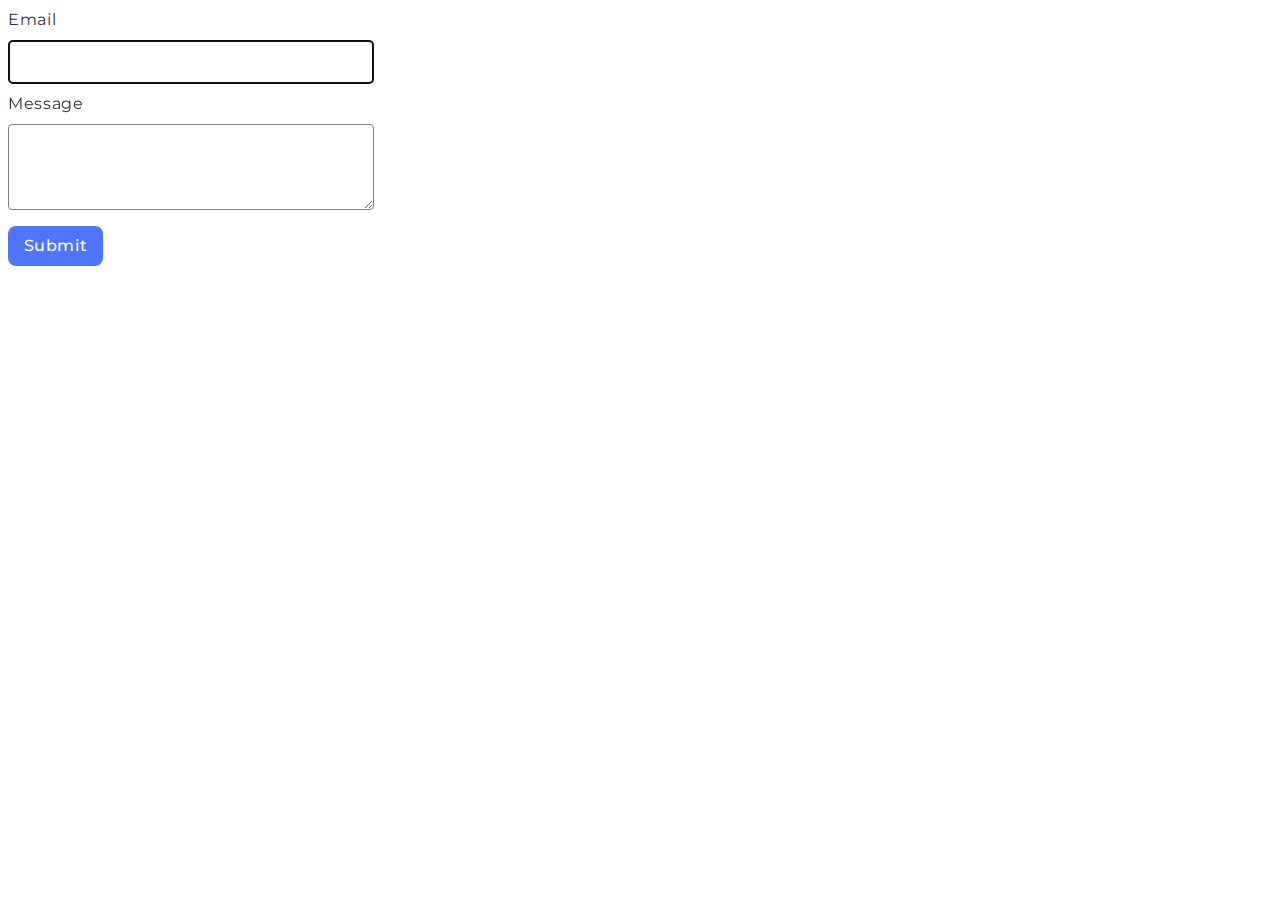
<file: src/2-form.html>
<!DOCTYPE html>
<html lang="en">
  <head>
    <meta charset="UTF-8" />
    <meta name="viewport" content="width=device-width, initial-scale=1.0" />
    <title>Document</title>
    <link rel="preconnect" href="https://fonts.googleapis.com" />
    <link rel="preconnect" href="https://fonts.gstatic.com" crossorigin />
    <link
      href="https://fonts.googleapis.com/css2?family=Montserrat:wght@100..900&display=swap"
      rel="stylesheet"
    />
    <link rel="stylesheet" href="./css/styles.css" />
  </head>
  <body>
    <form class="feedback-form" autocomplete="off">
      <label>
        Email
        <input type="email" name="email" autofocus />
      </label>
      <label>
        Message
        <textarea name="message" rows="8"></textarea>
      </label>
      <button type="submit">Submit</button>
    </form>
    <script src="./js/2-form.js" type="module"></script>
  </body>
</html>
</file>
<file: src/css/styles.css>
.gallery {
  list-style: none;
  margin: 0;
  padding: 0;
  display: flex;
  flex-direction: row;
  flex-wrap: wrap;
  gap: 24px;
  align-items: center;
  justify-content: center;
  padding: 24px 156px;
}
.gallery-image {
  height: 200px;
  width: 360px;
  object-fit: cover;
  transition: transform 0.3s ease;
}

.gallery-image:hover,
.gallery-image:focus {
  transform: scale(1.05);
}

.feedback-form {
  font-family: 'Montserrat', serif;
  font-weight: 400;
  font-size: 16px;
  line-height: 150%;
  letter-spacing: 0.04em;
  color: #2e2f42;
  display: flex;
  flex-direction: column;
}

.feedback-form label {
  display: flex;
  flex-direction: column;
  gap: 8px;
}

.feedback-form input {
  font-family: 'Montserrat', serif;
  border: 1px solid #808080;
  border-radius: 4px;
  width: 360px;
  height: 40px;
  font-weight: 400;
  font-size: 16px;
  line-height: 150%;
  letter-spacing: 0.04em;
  color: #2e2f42;
  margin-bottom: 8px;
}

.feedback-form input:hover,
.feedback-form input:focus {
  border: 1px solid #000000;
}

.feedback-form textarea {
  font-family: 'Montserrat', serif;
  border: 1px solid #808080;
  border-radius: 4px;
  width: 360px;
  height: 80px;
  font-weight: 400;
  font-size: 16px;
  line-height: 150%;
  letter-spacing: 0.04em;
  color: #2e2f42;
  margin-bottom: 16px;
}

.feedback-form textarea:hover,
.feedback-form textarea:focus {
  border: 1px solid #000000;
}

.feedback-form button {
  font-family: 'Montserrat', serif;
  background: #4e75ff;
  border-radius: 8px;
  padding: 8px 16px;
  width: 95px;
  height: 40px;
  font-weight: 500;
  font-size: 16px;
  line-height: 150%;
  letter-spacing: 0.04em;
  color: #fff;
  border: none;
  display: flex;
  justify-content: center;
  align-items: center;
}

.feedback-form button:hover,
.feedback-form button:focus {
  background: #6c8cff;
}
</file>
